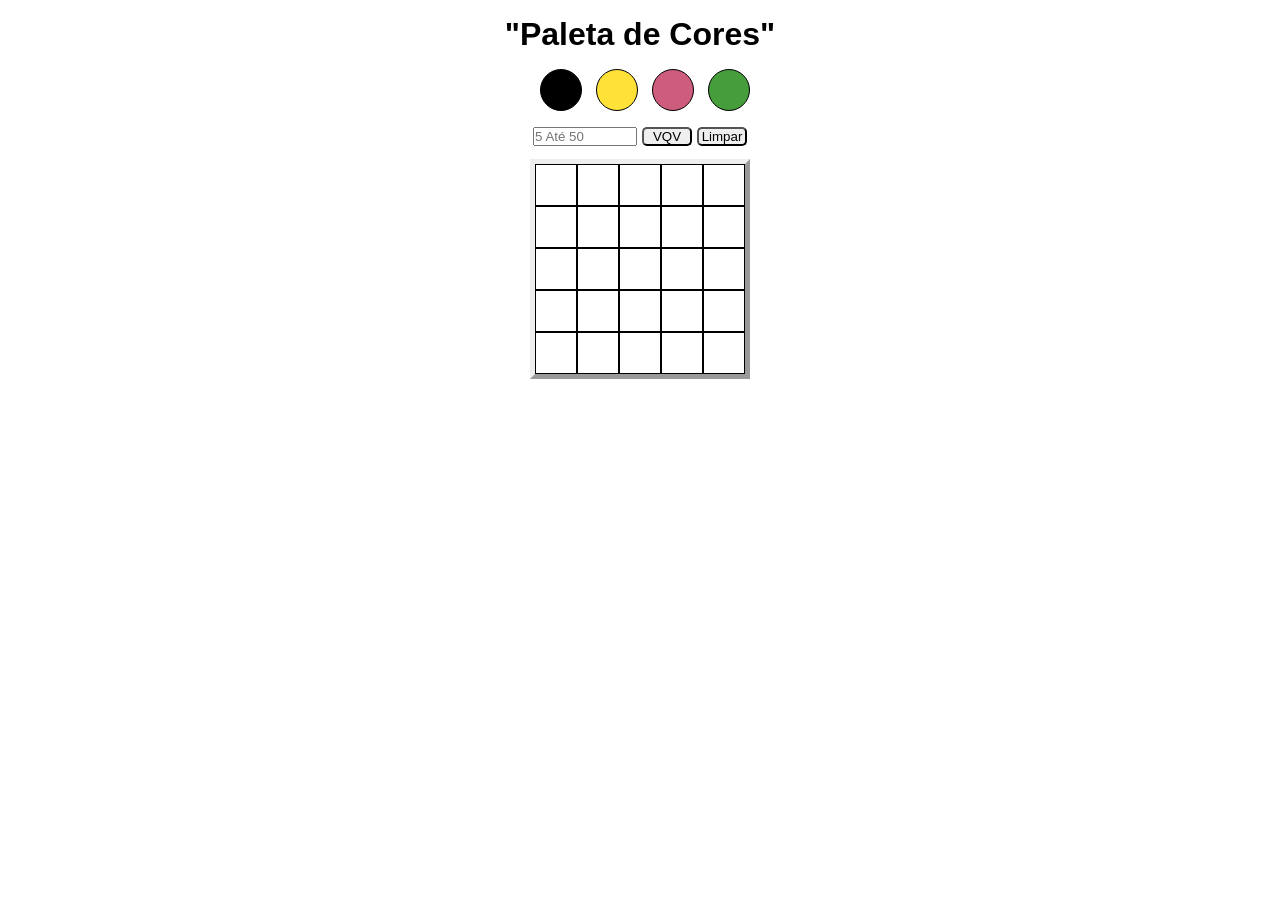
<file: index.html>
<!DOCTYPE html>
<html>
  <head>
    <link rel="stylesheet" href="style.css">
    <meta charset="UTF-8" />
    <meta name="viewport" content="width=device-width" />
    <title>Projeto Pixels Art</title>
  </head>
  <body>
    <div class="center">      
      <h1 id="title" >"Paleta de Cores"</h1> 
    </div>
    <div>     
      <div id="color-palette" class="center">
          <div class="color selected" id="black"></div>
          <div class="color"></div>
          <div class="color"></div>
          <div class="color"></div>
      </div>
    </div>
    <div class="center">
      <section class="palet-colors"></section>
    </div>
    <div class="center"> 
      <div id="pixel-board"></div>
    </div>
    <script src="script.js"></script>    
</body>
</html>
</file>
<file: style.css>
* {
    margin: 0;
    padding: 0;
}
#title{
    font-family: Impact, Haettenschweiler, 'Arial Narrow Bold', sans-serif;
    background-color: white;
    width: max-content;
    border-radius: 5px;
    padding: 3px;
    margin-left: auto;
    margin-right: auto;
    margin-top: 1%;
}
body{
    background-image: url(https://img1.picmix.com/output/stamp/normal/2/6/0/7/967062_12fe6.gif);
    background-size: cover;     
}

#color-palette {    
    width: fit-content;
    padding: 0px;
    margin-top: 1%;
}
.center {
    margin-left: auto;
    margin-right: auto;
    margin-top: 1%;
}
.color {
    border: black solid 1px;
    width: 40px;
    height: 40px;
    display: inline-block; 
    margin-left: 10px;
    border-radius: 100%;   
}
#black {
    background-color: black;    
}
.pixel {
    background-color: white;
    border: black solid 1px;
    width: 40px;
    height: 40px;
    display: inline-block;    
}

#pixel-board {    
    width: max-content;
    width: flex;
    white-space: nowrap;
    line-height: 0;
    border-style: outset;
    border-width: 5px;
    margin-left: auto;
    margin-right: auto;    
}

section {
    
    width: max-content;
    margin-left: auto;
    margin-right: auto;
}

#board-size{
    width: 100px;
}
.buttons{
    border-radius: 5px;
    width: 50px;
    margin-left: 5px;
}
</file>
